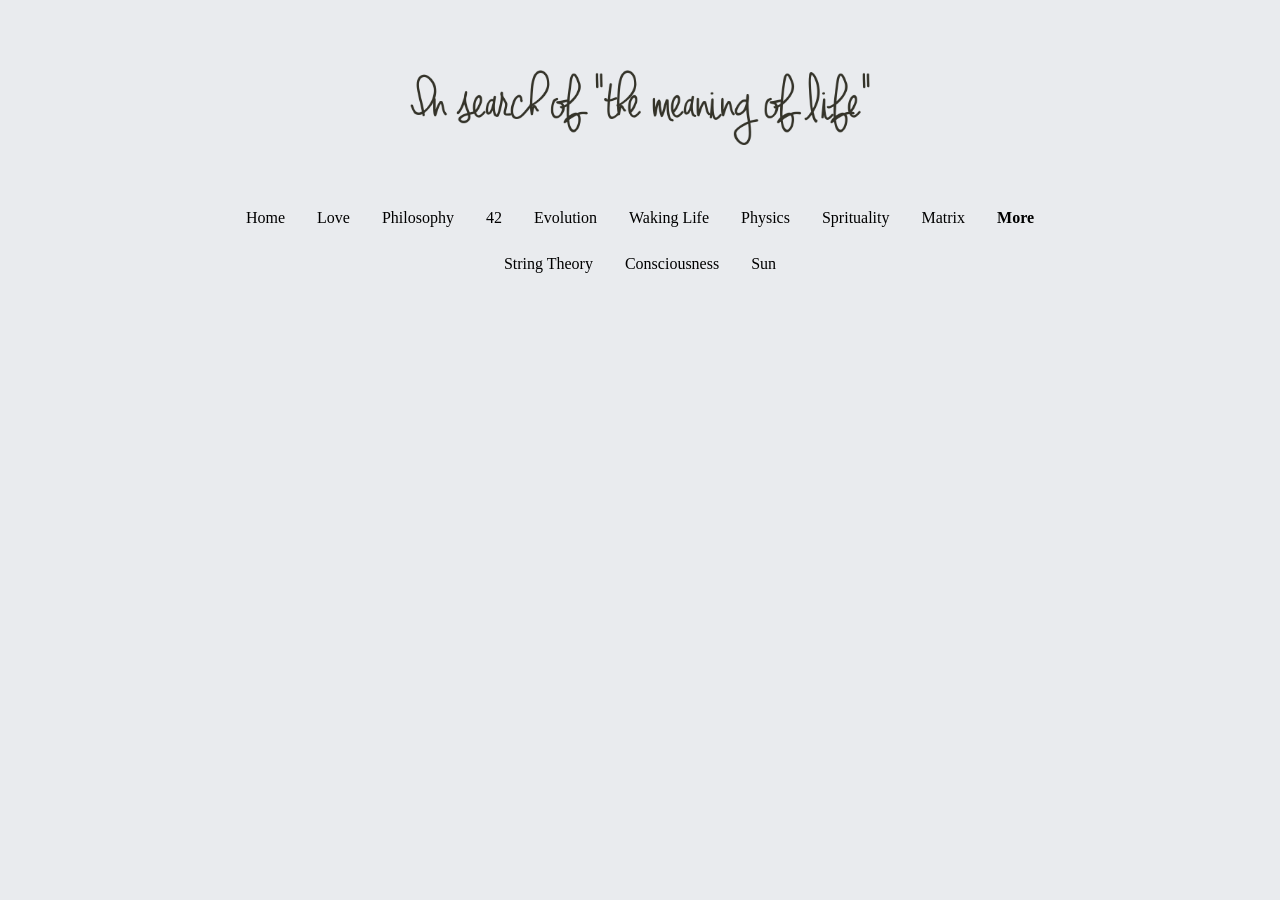
<file: nav.html>
<html>
<head>

<style>
#link {
  color: #000000;
  font-weight: bold;
}
.sunset{
  margin-left: auto;
  margin-right: auto;
  margin-top: 0px;
  width: 1200px;
  height: 1080px;
  align-items: center;
}
.mouth2 {
  height:50px;
	text-align: center;
  width: auto;
}
.mouth {
  height:50px;
	text-align: center;
  width: auto;
  margin-top: 50px;
}
ul {
  /*
  font-family: "Palatino Linotype", "Book Antiqua", Palatino, serif;
  left:50%;*/
  text-align:center;
	font-family: 'Didact Gothic';
  float:center;
	display: inline-block;
  clear:left;
  list-style:none;
  margin:0;
  padding:0;
  position:relative;
}
li {
  display:block;
  float:left;
  list-style:none;
  margin:0;
  padding:0;
  position:relative;
}
li a {
  display: block;
  color: black;
  text-align: center;
  padding: 14px 16px;
  text-decoration: none;
}
li a:hover {
  color: #74725F;
}
.container2 {
  margin-left: auto;
  margin-right: auto;
  margin-top: 0px;
  width: 1200px;
  height: 233px;
}
.container1 {
  margin-top: 70px;
  margin-left: auto;
  margin-right: auto;
  align-items: center;
  width: 1000px;
  height: 233px;
}
.head  {
  margin-left:auto;
  margin-right: auto;
  width: auto;
  height: 75px;
  text-align: center;
}
.logo{
  margin: auto;
  height: 100%;
}
</style>
</head>

<body bgcolor=#E9EBEE>
    <div class="container2">
      <div class="container1">
        <div class="head">
        <img src="logo_2_dark.png" alt="Sarah Chang" class="logo">
        </div>
        <div class="mouth">
          <ul>
            <li><a class="active" href='index.html'>Home</a></li>
            <li><a class="active" href='love.html'>Love</a></li>
            <li><a class="active" href='philosophy.html'>Philosophy</a></li>
            <li><a class="active" href='42.html'>42</a></li>
            <li><a class="active" href='evolution.html'>Evolution</a></li>
            <li><a class="active" href='wakinglife.html'>Waking Life</a></li>
            <li><a class="active" href='physics.html'>Physics</a></li>
            <li><a class="active" href='sprituality.html'>Sprituality</a></li>
            <li><a class="active" href='matrix.html'>Matrix</a></li>
            <li><a class="active" id="link" href='more.html'>More</a></li>
          </ul>
				<div class="mouth2 sceneElement" data-viewport=0>
          <ul id="test">
            <li><a class="active" href='stringtheory.html'>String Theory</a></li>
            <li><a class="active" href='consciousness.html'>Consciousness</a></li>
            <li><a class="active" data-target="-1" href='sunset.html'>Sun</a></li>
          </ul>
        </div>
        </div>
      </div>
    </div>
</body>
</html>
</file>
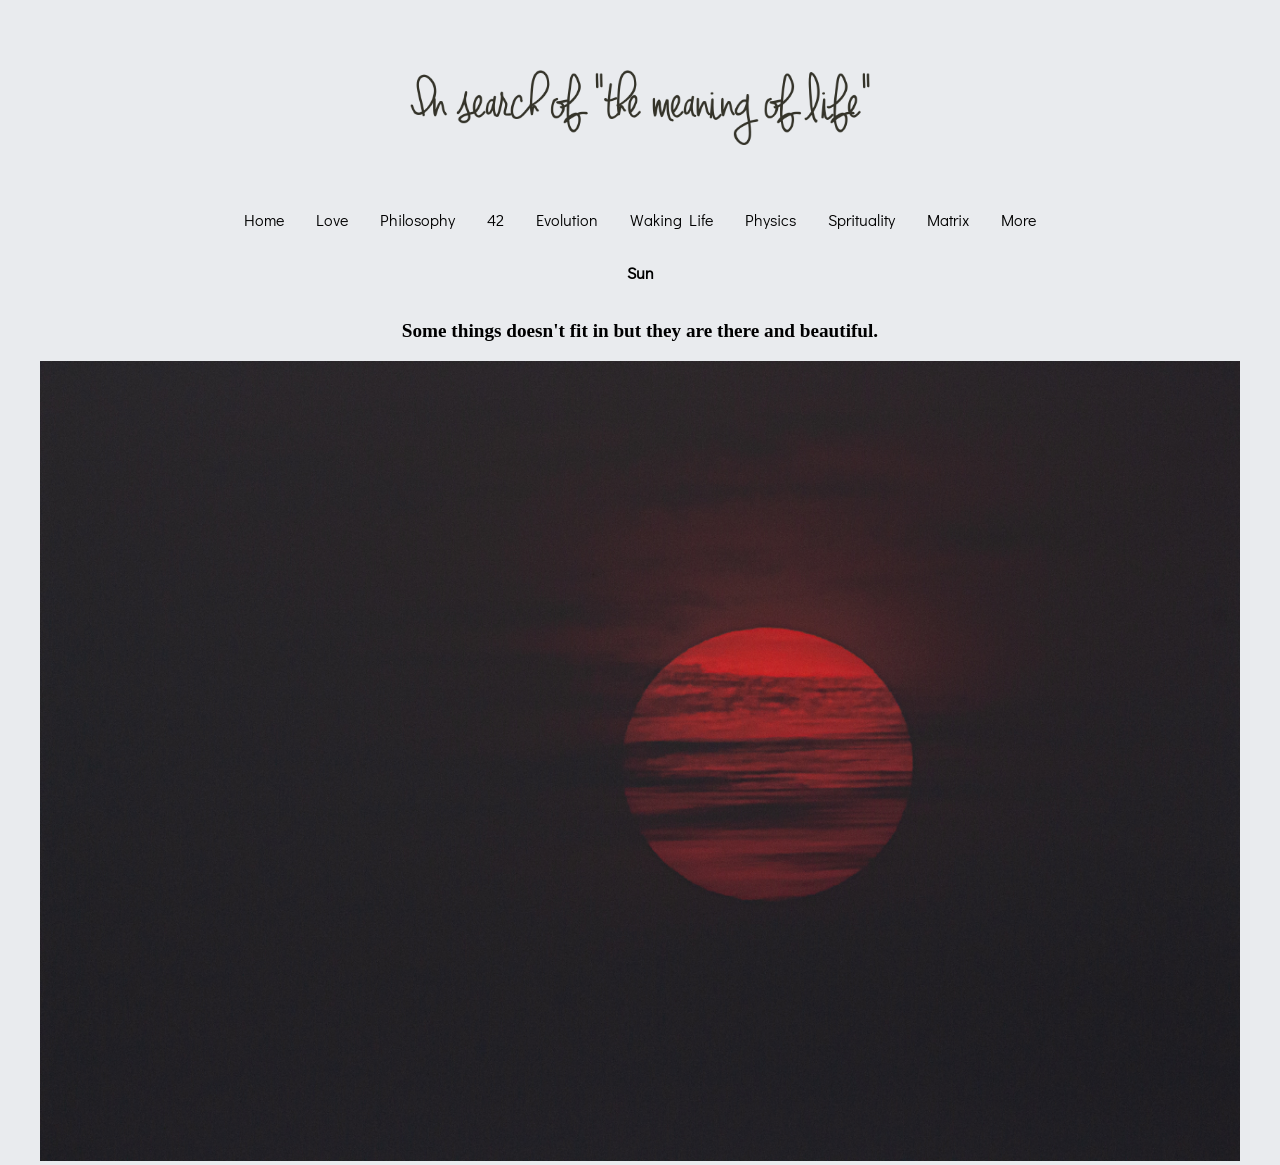
<file: sunset.html>
<!DOCTYPE html>
<html lang="en">
<head>
<link href='https://fonts.googleapis.com/css?family=Didact Gothic' rel='stylesheet'>
<title>Meaning of life</title>
<meta charset="UTF-8">

<script src="redirection-mobile.js"></script>
<script>
	SA.redirection_mobile ({
		mobile_prefix : "m",
		keep_path : true,
		keep_query : true
	});
</script>

<style>
p{
	font-family:  "Candara";
	font-size: 1.2rem;
	color: black;
  font-weight: bold;
}
#link {
  color: #000000;
  font-weight: bold;
}
.image {
  width: 1200px;
  width:  100%;
}
.sunset{
  margin-left: auto;
  margin-right: auto;
  margin-top: 0px;
  width: 1200px;
  height: 800px;
  align-items: center;
}
.mouth {
  height:50px;
	text-align: center;
  width: auto;
  margin-top: 50px;
}
.mouth2 {
  height:50px;
	text-align: center;
  width: auto;
}
ul {
  /*
  font-family: "Palatino Linotype", "Book Antiqua", Palatino, serif;
  left:50%;*/
  text-align:center;
	font-family: 'Didact Gothic';
  float:center;
	display: inline-block;
  clear:left;
  list-style:none;
  margin:0;
  padding:0;
  position:relative;
}
li {
  display:block;
  float:left;
  list-style:none;
  margin:0;
  padding:0;
  position:relative;
}
li a {
  display: block;
  color: black;
  text-align: center;
  padding: 14px 16px;
  text-decoration: none;
}
li a:hover {
  color: #74725F;
}
.container2 {
  margin-left: auto;
  margin-right: auto;
  margin-top: 0px;
  width: 1200px;
  height: 231px;
}
.container1 {
  margin-top: 70px;
  margin-left: auto;
  margin-right: auto;
  align-items: center;
  width: 1000px;
  height: 231px;
}
.head  {
  margin-left:auto;
  margin-right: auto;
  width: auto;
  height: 10vw;
  height: 75px;
  text-align: center;
}
.logo{
  margin: auto;
  height: 100%;
}




</style>
</head>
<body bgcolor=#E9EBEE>
  <div class="container2">
    <div class="container1">
      <div class="head">
      <img src="logo_2_dark.png" alt="logo" class="logo">
      </div>
      <div class="mouth">
        <ul>
          <li><a class="active" href='index.html'>Home</a></li>
          <li><a class="active" href='love.html'>Love</a></li>
          <li><a class="active" href='philosophy.html'>Philosophy</a></li>
          <li><a class="active" href='42.html'>42</a></li>
          <li><a class="active" href='evolution.html'>Evolution</a></li>
          <li><a class="active" href='wakinglife.html'>Waking Life</a></li>
          <li><a class="active" href='physics.html'>Physics</a></li>
          <li><a class="active" href='sprituality.html'>Sprituality</a></li>
          <li><a class="active" href='matrix.html'>Matrix</a></li>
          <li><a class="active" href='more.html'>More</a></li>
        </ul>
				<div class="mouth2 sceneElement" data-viewport=0>
					<ul id="test">
						<li><a id="link" class="active" href='sunset.html'>Sun</a></li>
					</ul>
			  </div>
      </div>
    </div>
  </div>
  <div class="sunset">
		<p align="center">
			Some things doesn't fit in but they are there and beautiful.
		</p>
    <img src="images/sunset_1.jpg" class="image">
  </div>
</body>
</html>
</file>
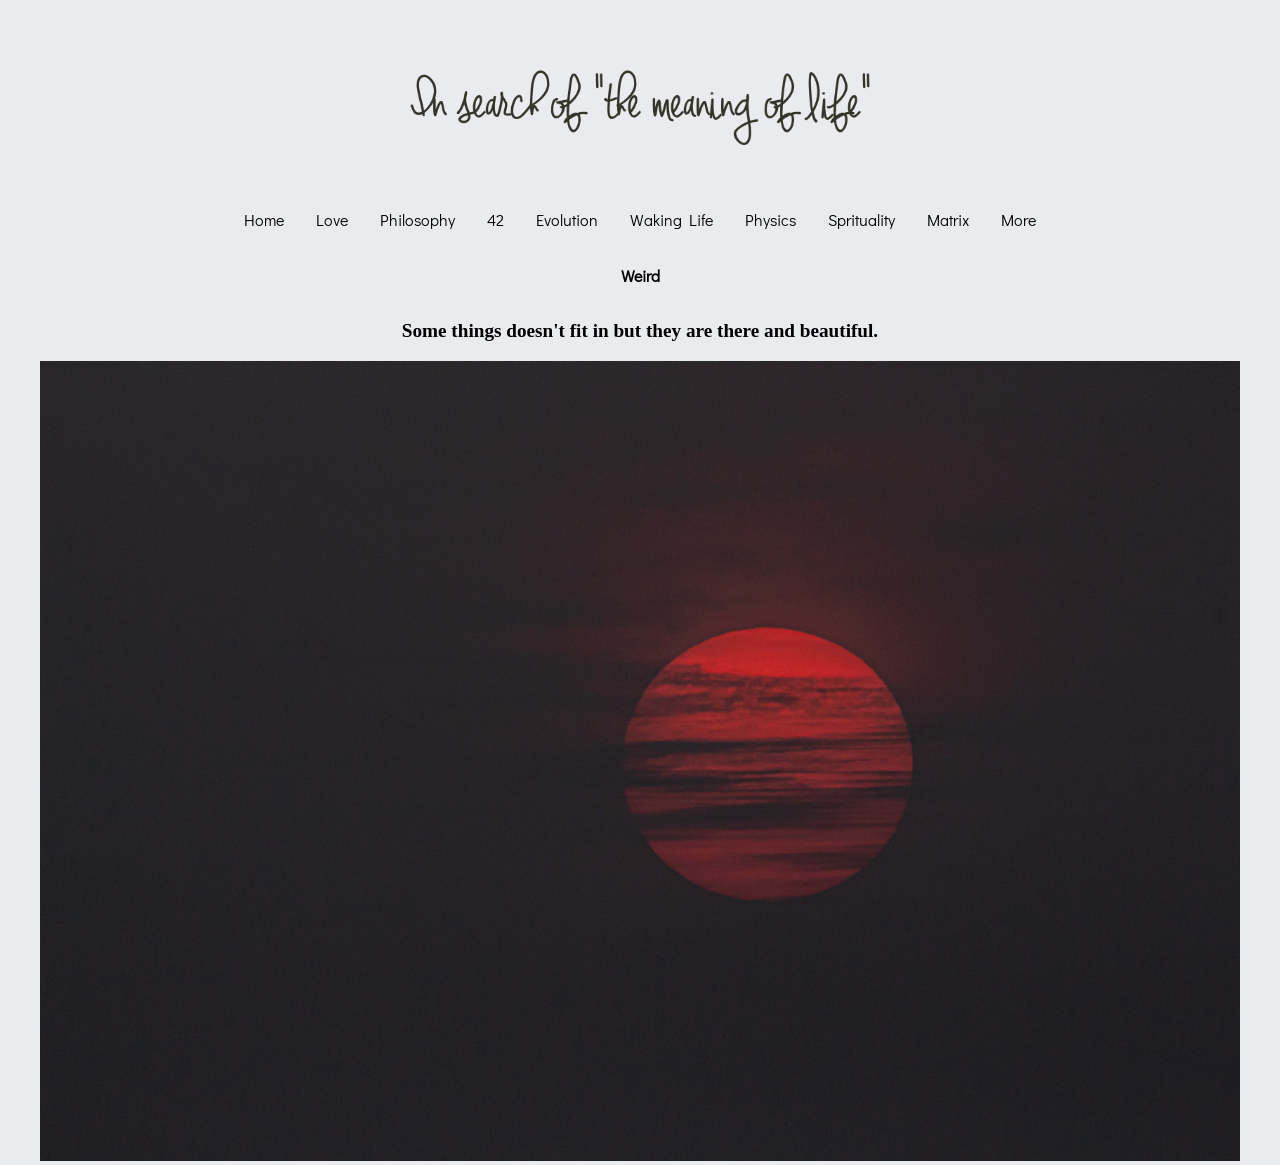
<file: weird.html>
<!DOCTYPE html>
<html lang="en">
<head>
<link href='https://fonts.googleapis.com/css?family=Didact Gothic' rel='stylesheet'>
<title>Meaning of life</title>
<meta charset="UTF-8">

<script src="redirection-mobile.js"></script>
<script>
	SA.redirection_mobile ({
		mobile_prefix : "m",
		keep_path : true,
		keep_query : true
	});
</script>

<style>
p{
	font-family:  "Candara";
	font-size: 1.2rem;
	color: black;
  font-weight: bold;
}
#link {
  color: #000000;
  font-weight: bold;
}
.image {
  width: 1200px;
  width:  100%;
}
.sunset{
  margin-left: auto;
  margin-right: auto;
  margin-top: 0px;
  width: 1200px;
  height: 800px;
  align-items: center;
}
.mouth {
  height:50px;
	text-align: center;
  width: auto;
  margin-top: 50px;
}
.mouth2 {
  height:50px;
	text-align: center;
  width: auto;
}
ul {
  /*
  font-family: "Palatino Linotype", "Book Antiqua", Palatino, serif;
  left:50%;*/
  text-align:center;
	font-family: 'Didact Gothic';
  float:center;
	display: inline-block;
  clear:left;
  list-style:none;
  margin:0;
  padding:0;
  position:relative;
}
li {
  display:block;
  float:left;
  list-style:none;
  margin:0;
  padding:0;
  position:relative;
}
li a {
  display: block;
  color: black;
  text-align: center;
  padding: 14px 16px;
  text-decoration: none;
}
li a:hover {
  color: #74725F;
}
.container2 {
  margin-left: auto;
  margin-right: auto;
  margin-top: 0px;
  width: 1200px;
  height: 181px;
}
.container1 {
  margin-top: 70px;
  margin-left: auto;
  margin-right: auto;
  align-items: center;
  width: 1000px;
  height: 181px;
}
.head  {
  margin-left:auto;
  margin-right: auto;
  width: auto;
  height: 10vw;
  height: 75px;
  text-align: center;
}
.logo{
  margin: auto;
  height: 100%;
}




</style>
</head>
<body bgcolor=#E9EBEE>
  <div class="container2">
    <div class="container1">
      <div class="head">
      <img src="logo_2_dark.png" alt="logo" class="logo">
      </div>
      <div class="mouth">
        <ul>
          <li><a class="active" href='index.html'>Home</a></li>
          <li><a class="active" href='love.html'>Love</a></li>
          <li><a class="active" href='philosophy.html'>Philosophy</a></li>
          <li><a class="active" href='42.html'>42</a></li>
          <li><a class="active" href='evolution.html'>Evolution</a></li>
          <li><a class="active" href='wakinglife.html'>Waking Life</a></li>
          <li><a class="active" href='physics.html'>Physics</a></li>
          <li><a class="active" href='sprituality.html'>Sprituality</a></li>
          <li><a class="active" href='matrix.html'>Matrix</a></li>
          <li><a class="active" href='more.html'>More</a></li>
        </ul>

      </div>
    </div>
  </div>
					<div class="mouth2 sceneElement" data-viewport=0>
					<ul id="test">
						<li><a id="link" class="active" href='sunset.html'>Weird</a></li>
					</ul>
			  </div>
  <div class="sunset">
		<p align="center">
			Some things doesn't fit in but they are there and beautiful.
		</p>
    <img src="images/sunset_1.jpg" class="image">
  </div>
</body>
</html>
</file>
